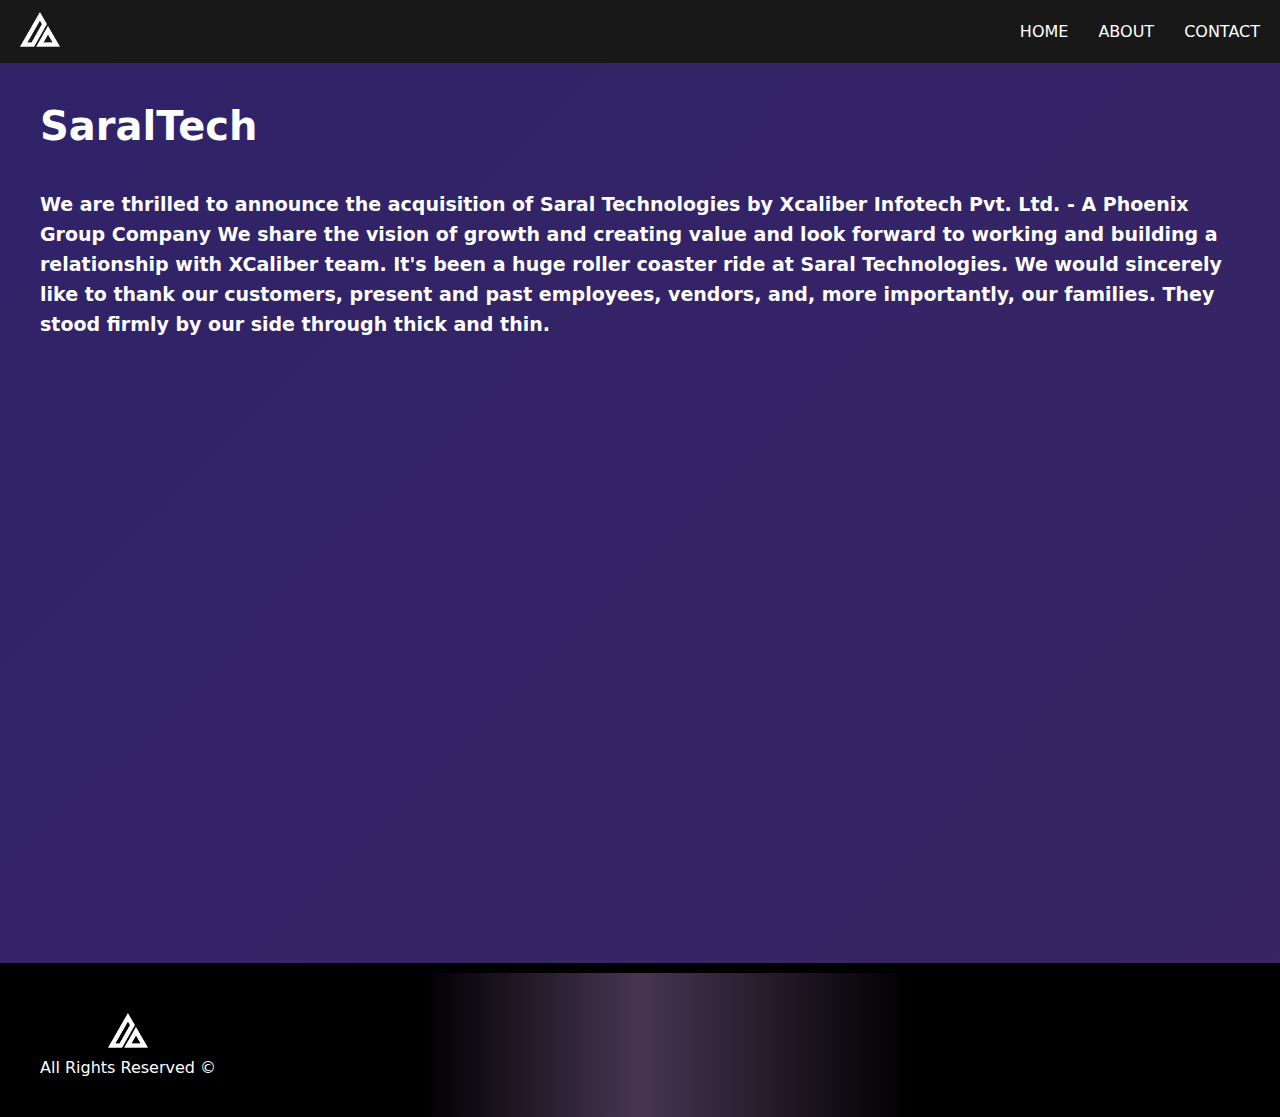
<file: index.html>
<!DOCTYPE html>
<html lang="en">
  <head>
    <meta charset="UTF-8" />
    <meta http-equiv="X-UA-Compatible" content="IE=edge" />
    <meta name="viewport" content="width=device-width, initial-scale=1.0" />
    <title>SaralTech</title>
    <link rel="preconnect" href="https://fonts.googleapis.com">
    <link rel="preconnect" href="https://fonts.gstatic.com" crossorigin>
    <link href="https://fonts.googleapis.com/css2?family=Jersey+20+Charted&family=Mukta:wght@200;300;400;500;600;700;800&display=swap" rel="stylesheet">
    <link rel="stylesheet" href="/style.css" />
    <link
      rel="stylesheet"
      href="https://cdnjs.cloudflare.com/ajax/libs/font-awesome/6.0.0-beta2/css/all.min.css"
      integrity="sha512-YWzhKL2whUzgiheMoBFwW8CKV4qpHQAEuvilg9FAn5VJUDwKZZxkJNuGM4XkWuk94WCrrwslk8yWNGmY1EduTA=="
      crossorigin="anonymous"
      referrerpolicy="no-referrer"
    />
  </head>
  <body>
    <div id="navBar"></div>

   

    <div id="sectionOne">
      <h2>SaralTech</h2>
      <p>
        We are thrilled to announce the acquisition of Saral Technologies by
        Xcaliber Infotech Pvt. Ltd. - A Phoenix Group Company We share the
        vision of growth and creating value and look forward to working and
        building a relationship with XCaliber team. It's been a huge roller
        coaster ride at Saral Technologies. We would sincerely like to thank our
        customers, present and past employees, vendors, and, more importantly,
        our families. They stood firmly by our side through thick and thin.
      </p>
    </div>
   

    <div id="footer">
      


    </div>
    

    <script type="module" src="index.js"></script>
  </body>
</html>
</file>
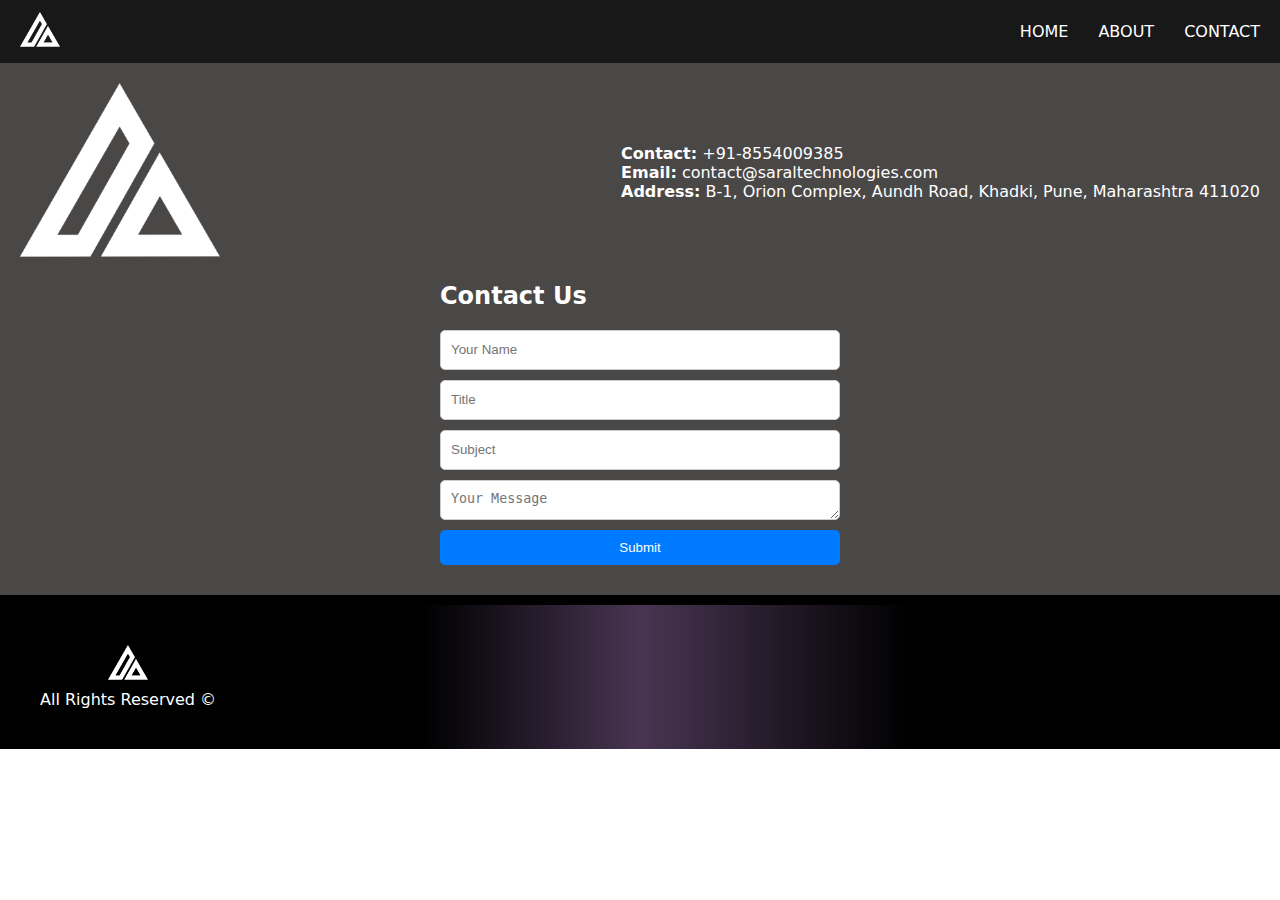
<file: contact.html>
<!DOCTYPE html>
<html lang="en">
<head>
    <meta charset="UTF-8">
    <meta name="viewport" content="width=device-width, initial-scale=1.0">
    <title>Document</title>
    <link rel="preconnect" href="https://fonts.googleapis.com">
    <link rel="preconnect" href="https://fonts.gstatic.com" crossorigin>
    <link href="https://fonts.googleapis.com/css2?family=Mukta:wght@200;300;400;500;600;700;800&display=swap" rel="stylesheet">
    <link rel="stylesheet" href="/style.css" />
    <link
      rel="stylesheet"
      href="https://cdnjs.cloudflare.com/ajax/libs/font-awesome/6.0.0-beta2/css/all.min.css"
      integrity="sha512-YWzhKL2whUzgiheMoBFwW8CKV4qpHQAEuvilg9FAn5VJUDwKZZxkJNuGM4XkWuk94WCrrwslk8yWNGmY1EduTA=="
      crossorigin="anonymous"
      referrerpolicy="no-referrer"
    />
</head>
<body>
    <div id="navBar"></div>

    <div class="containerL">
        <div id="flip">
        <div class="logoL">
          <img src="./images/logo.png" alt="Saral Technologies Logo">
        </div>
        <div class="contact-details">
            <p><i class="fas fa-phone"></i> <strong>Contact:</strong> +91-8554009385</p>
            <p><i class="fas fa-envelope"></i> <strong>Email:</strong> contact@saraltechnologies.com</p>
            <p><i class="fas fa-map-marker-alt"></i> <strong>Address:</strong> B-1, Orion Complex, Aundh Road, Khadki, Pune, Maharashtra 411020</p>
        </div>
    </div>
        <div class="contact-form">
          <h2>Contact Us</h2>
          <form action="#" method="post">
            <input type="text" name="name" placeholder="Your Name" required>
            <input type="text" name="title" placeholder="Title" required>
            <input type="text" name="subject" placeholder="Subject" required>
            <textarea name="message" placeholder="Your Message" rows="5" required></textarea>
            <button type="submit">Submit</button>
          </form>
        </div>
      </div>
    <div id="footer">
      


    </div>
    
    <script type="module" src="index.js"></script>
</body>


</html>
</file>
<file: style.css>
*{
    box-sizing: border-box;
    margin: 0;
    padding: 0;
}
body {
    font-family: system-ui, -apple-system, BlinkMacSystemFont, 'Segoe UI', Roboto, Oxygen, Ubuntu, Cantarell, 'Open Sans', 'Helvetica Neue', sans-serif;
   
}
.nav-bar {
    width: 100%;
    display: flex;
    justify-content: space-between;
    align-items: center;
    list-style: none;
    position: relative;
    background-color: var(--color2);
    padding: 12px 20px;
    --color1: #FFF ;
    --color2: #181818 ;
}
.logo img {width: 40px;}
.menu {display: flex;}
.menu li {padding-left: 30px;}
.menu li a {
    display: inline-block;
    text-decoration: none;
    color: var(--color1);
    text-align: center;
    transition: 0.15s ease-in-out;
    position: relative;
    text-transform: uppercase;
}
.menu li a::after {
    content: "";
    position: absolute;
    bottom: 0;
    left: 0;
    width: 0;
    height: 1px;
    background-color: var(--color1);
    transition: 0.15s ease-in-out;
}
.menu li a:hover:after {width: 100%;}
.open-menu , .close-menu {
    position: absolute;
    color: var(--color1);
    cursor: pointer;
    font-size: 1.5rem;
    display: none;
}
.open-menu {
    top: 50%;
    right: 20px;
    transform: translateY(-50%);
}
.close-menu {
    top: 20px;
    right: 20px;
}
#check {display: none;}


/* Header */

#sectionOne{
    width: 100%;
    height: 100vh;
    padding: 40px;
    background-size: 300% 300%;
    background-color: rgb(22, 22, 22);
  background-image: linear-gradient(
    -45deg,
    rgba(170, 54, 124, 0.616) 0%,
    rgba(188, 71, 206, 0.3) 25%,
    rgba(100, 54, 170, 0.491) 51%,
    rgba(74, 47, 189, 0.5) 100%
  );
  -webkit-animation: AnimateBG 4s ease infinite;
  animation: AnimateBG 4s ease infinite;
   h2{
    margin-bottom: 40px;
    font-size: 40px;
    font-weight: 800;
    color: #FFF;
   }
   p{
    line-height: 30px;
    font-size: 19px;
    font-weight: 600;
    color: #FFF;
   }
}



@-webkit-keyframes AnimateBG {
    0% {
      background-position: 0% 50%;
    }
    50% {
      background-position: 100% 50%;
    }
    100% {
      background-position: 0% 50%;
    }
  }
  
  @keyframes AnimateBG {
    0% {
      background-position: 0% 50%;
    }
    50% {
      background-position: 100% 50%;
    }
    100% {
      background-position: 0% 50%;
    }
  }

  .foot{
    border-top: 10px solid black;
    color: #FFF;
    background: rgb(0,0,0);
    background: linear-gradient(90deg, rgba(0,0,0,1) 33%, rgba(72,53,82,1) 50%, rgba(0,0,0,1) 71%);
    display: flex;
    flex-direction: row;
    align-items: center;
    justify-content: space-between;
    padding: 40px;
    width: 100%;
  }
  .links{
    width: 10%;
    display: flex;
    flex-direction: row;
    align-items: center;
    justify-content: space-between;

  }
.logo{
    display: flex;
    flex-direction: column;
    align-items: center;
    justify-content: center;
    row-gap: 10px;
}

@media(max-width: 610px){
    #imagecontainer{
        display: flex;
        flex-direction: column;
       
    }

    #sectionOne{
        display: flex;
        flex-direction: column;
        align-items: center;
        justify-content: center;
    }
    .menu {
        flex-direction: column;
        align-items: center;
        justify-content: center;
        width: 80%;
        height: 100vh;
        position: fixed;
        top: 0;
        right: -100%;
        z-index: 100;
        background-color: var(--color2);
        transition: all 0.2s ease-in-out;
    }
    .menu li {margin-top: 40px;}
    .menu li a {padding: 10px;}
    .open-menu , .close-menu {display: block;}
    #check:checked ~ .menu {right: 0;}
}


#heading{
    display: flex;
    flex-direction: column;
    align-items: center;
    justify-content: center;
    gap: 20px;
    padding: 30px;
    color: #FFF;
    background: rgb(0,0,0);
    background: linear-gradient(90deg, rgba(0,0,0,1) 33%, rgba(72,53,82,1) 50%, rgba(0,0,0,1) 71%);

}

#imagecontainerP{
    background: rgb(0,0,0);
    background: linear-gradient(90deg, rgba(0,0,0,1) 33%, rgba(72,53,82,1) 50%, rgba(0,0,0,1) 71%);

}
.image {
	position: relative;
	width: 400px;
    /* height: 300px; */
    
}
#imagecontainer{
    display: flex;
   
}

.image__img {
	display: block;
	width: 100%;
    height: 100%;
    /* object-fit:contain; */
}

.image__overlay {
	position: absolute;
	top: 0;
	left: 0;
	width: 100%;
	height: 100%;
	background: rgba(0, 0, 0, 0.6);
	color: #ffffff;
	font-family: 'Quicksand', sans-serif;
	display: flex;
	flex-direction: column;
	align-items: center;
	justify-content: center;
	opacity: 0;
	transition: opacity 0.25s;
}

.image__overlay--blur {
	backdrop-filter: blur(5px);
}

.image__overlay--primary {
	background:rgb(27,27,27, .5) ;
}

.image__overlay>* {
	transform: translateY(20px);
	transition: transform 0.25s;
}

.image__overlay:hover {
	opacity: 1;
}

.image__overlay:hover>* {
	transform: translateY(0);
}

.image__title {
	font-size: 2em;
	font-weight: bold;
}

.image__description {
	font-size: 1.0em;
	margin-top: 0.25em;
    padding: 20px;
}
#empty{
    width: 100%;
    height: 399px;
}

#imagebtn{
    width: 80px;
    height: 40px;
    border: none;
    border-radius: 5px;
    background-color: rgb(181,135,109) ;
    color: white;
    transition: 0.3s ease;
}
#imagebtn:hover{
    background-color: white ;
    color:rgb(181,135,109);

}
#imagebtnn{
    width: 55px;
    height: 55px;
    border: none;
    border-radius: 50px;
    background-color: rgb(181,135,109) ;
    color: white;
    transition: 0.3s ease;
}

#imagebtnn:hover{
    background-color: white ;
    color:rgb(181,135,109);

}




/* for the staff */
#imagecontainerP{
    display: flex;
    padding: 40px;
    gap: 30px;
}

.image__overlayP {
	position: absolute;
	top: 40%;
	left: 0;
	width: 100%;
	height: 60%;
    
	background: rgba(0, 0, 0, 0.6);
	color: #ffffff;
	font-family: 'Quicksand', sans-serif;
	display: flex;
	flex-direction: column;
	align-items: center;
	justify-content: center;
	opacity: 0;
	transition: opacity 0.25s;
}

.image__overlayP--blur {
	backdrop-filter: blur(5px);
}

.image__overlayP--primary {
	background:rgb(27,27,27, .5) ;
}

.image__overlayP>* {
	transform: translateY(20px);
	transition: transform 0.25s;
}

.image__overlayP:hover {
	opacity: 1;
}

.image__overlayP:hover>* {
	transform: translateY(0);
}


@media (max-width: 768px) {
    #imagecontainerP {
      flex-direction: column;
      margin: 40px;
      padding: 20px;
    }
  
    .image {
      width: 100%;
    }
  
    .image__overlayP {
      top: 0;
      height: 100%;
    }

   
      
  }
  
  
  @media (max-width: 576px) {
    
    #heading {
      padding: 20px;
    }
  
  }


  @media (max-width: 768px) {
   
  
    .containerL {
      padding: 10px; 
      
    }
  
    .logoL img {
      max-width: 150px;
    }
  
    .contact-details {
      text-align: center; 
    }
  }

  #flip{
    display: flex;
    flex-direction: row;
    align-items: center;
    justify-content: space-between;
    width: 100%;
  }
  .containerL {
    color: #FFF;
    width: 100%;
    background-color: #4a4747;
    padding: 20px;
    display: flex;
    flex-direction: column;
    align-items: center;
    justify-content: space-between;
  }
  
  .logoL {
    margin-bottom: 20px;
  }
  
  .logoL img {
    max-width: 200px;
  }
  
  .contact-details {
    margin-bottom: 20px;
  }
  
  .contact-form {
    width: 100%;
    max-width: 400px;
  }
  
  .contact-form h2 {
    margin-bottom: 20px;
  }
  
  .contact-form form {
    display: flex;
    flex-direction: column;
  }
  
  .contact-form input,
  .contact-form textarea,
  .contact-form button {
    margin-bottom: 10px;
    padding: 10px;
    border: 1px solid #ccc;
    border-radius: 5px;
  }
  
  .contact-form input[type="text"],
  .contact-form textarea {
    height: 40px;
  }
  
  .contact-form button {
    background-color: #007bff;
    color: #fff;
    border: none;
    cursor: pointer;
  }
  
  .contact-form button:hover {
    background-color: #0056b3;
  }
</file>
